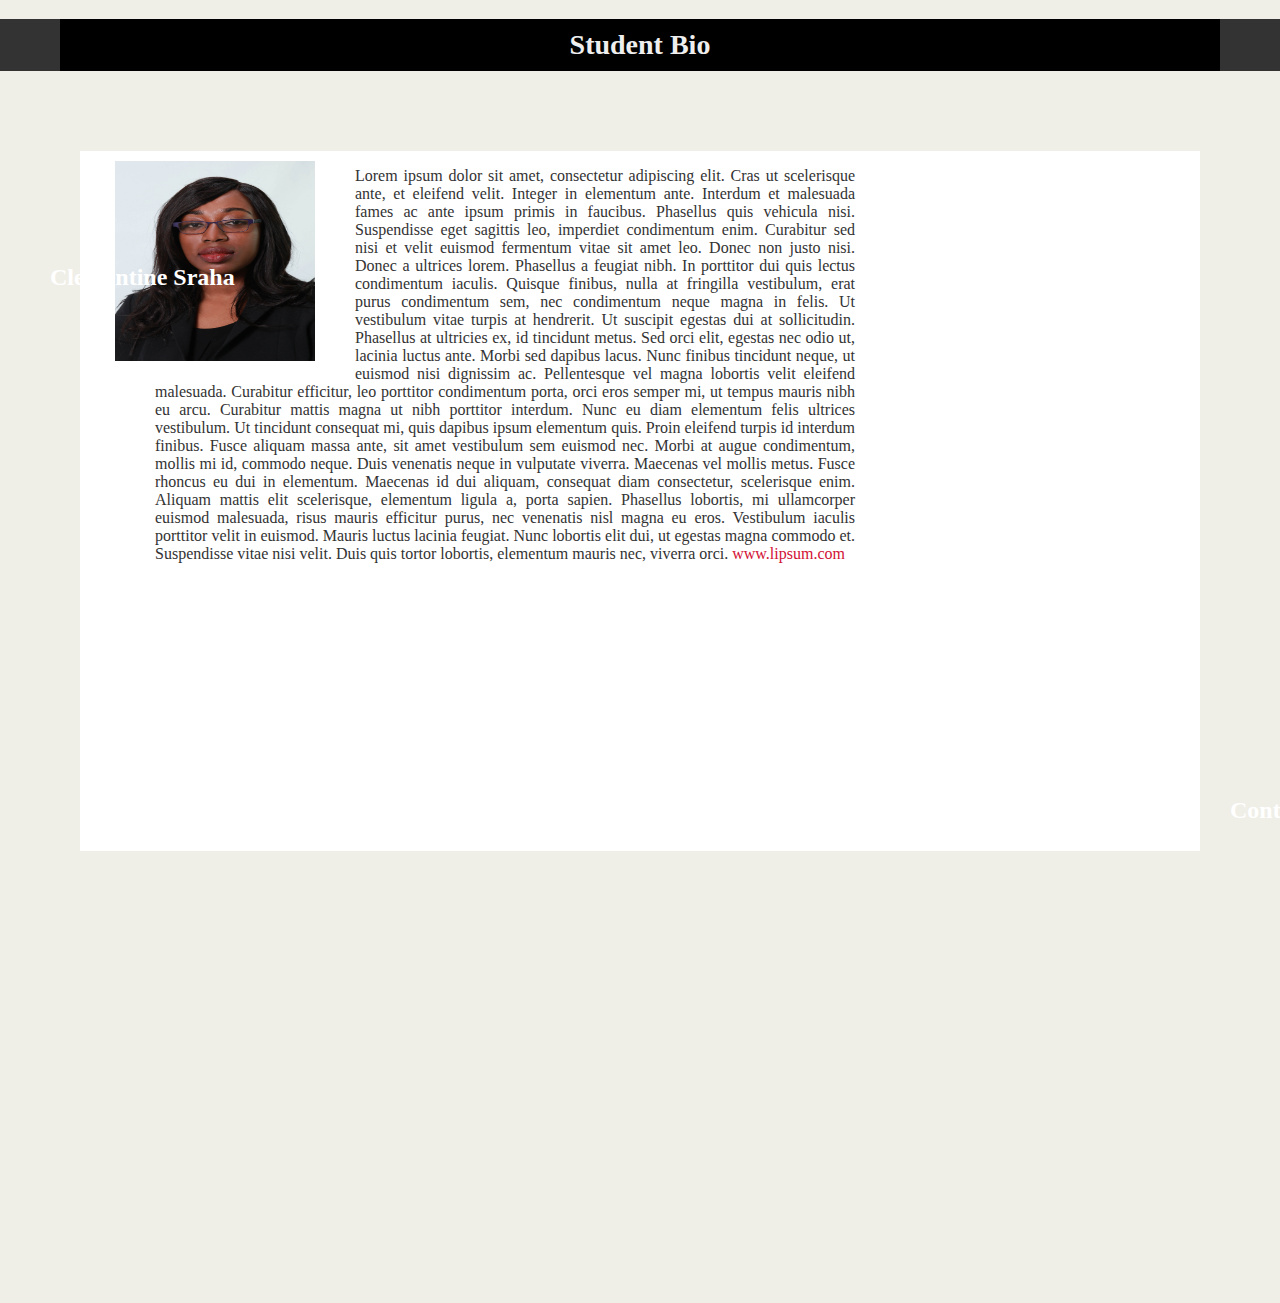
<file: index.html>
<!DOCTYPE html>

<!-- CSS Stylesheets with Relative Paths -->

<html lang="en-us">
<head>
  <meta charset="UTF-8">
  <title>CSS Stylesheets with Relative Paths</title>

  <!-- This line is money! It points your HTML to the CSS file. -->
  <!-- Notice the "relative" pathway? It matches a file inside our current directory's "assets" folder. Open it to see our style rules. -->
  <link rel="stylesheet" type="text/css" href="style.css">
</head>
<style>
 body{
   background-color: #efeee7;
   font-style: Georgia;
   color:#333333;
   margin-right:0px;
   margin-left:0px;
   margin-top:0px;
   margin-bottom:0px;
   padding-left:0px;
   padding-right:0px;
   padding-top:0px;
   padding-bottom:0px;
   text-align: left;

 }
 header{
   background-color:#333333;
 }
  h1{
    text-align: center;
    background-color: black;
    color:#eee;
    font-size: 28px;
    padding-top:10px;
    padding-bottom: 10px;
   
  }

  h2{
    font-size: 24px;
  }

  #container{
    margin: 0 auto;
    width: 1024px;
  }

  #main-bio{
    float: left;
    width:70pc;
    margin-left:25px;
  }
  #contact-info{
    float: left;
    widows: 300px;
    line-height:15px;
    width:250px;
    height:220px;
    text-align:left;
    font-size: 14px;

  }
  #bio-image{
    float:left;
    margin:10px;
    margin-bottom:0px;
    height:200px;
    width:200px;
  }

  a:link{
    color:#d21034;
  }

  div.relative{
  position: relative;
  width: 400px;
  height: 20px;
  bottom:300px;
  left:1150px;

  }
 div.absolute{

  position: absolute;
  top: 250px;
  left: 50px;
  width: 200px;
  height: 100px;
 }
 p{
  text-align: justify; 
  font-size: 16px; 
 }

</style>
<body>

  <header>
    <h1>Student Bio</h1>
  </header>

  <main class="container">
    <section id="main-bio">
      <section id="contact-info">
        <div class="absolute">
        <h2 id="bio-name">Clementine Sraha</h2>
        </div>
        <img id="bio-image" src="headshot_compressed.jpg"  alt="Clementine Sraha" /> 
      </section>
        <p>Lorem ipsum dolor sit amet, consectetur adipiscing elit. Cras ut scelerisque ante, et eleifend velit. Integer in elementum ante.
        Interdum et malesuada fames ac ante ipsum primis in faucibus. Phasellus quis vehicula nisi. Suspendisse eget sagittis leo, 
        imperdiet condimentum enim. Curabitur sed nisi et velit euismod fermentum vitae sit amet leo. Donec non justo nisi.

        Donec a ultrices lorem. Phasellus a feugiat nibh. In porttitor dui quis lectus condimentum iaculis. Quisque finibus, nulla at fringilla
        vestibulum, erat purus condimentum sem, nec condimentum neque magna in felis. Ut vestibulum vitae turpis at hendrerit. Ut suscipit 
        egestas dui at sollicitudin. Phasellus at ultricies ex, id tincidunt metus. Sed orci elit, egestas nec odio ut, lacinia luctus ante.
        
        Morbi sed dapibus lacus. Nunc finibus tincidunt neque, ut euismod nisi dignissim ac. Pellentesque vel magna lobortis velit eleifend
        malesuada. Curabitur efficitur, leo porttitor condimentum porta, orci eros semper mi, ut tempus mauris nibh eu arcu. Curabitur mattis 
        magna ut nibh porttitor interdum. Nunc eu diam elementum felis ultrices vestibulum. Ut tincidunt consequat mi, quis dapibus ipsum 
        elementum quis. Proin eleifend turpis id interdum finibus. Fusce aliquam massa ante, sit amet vestibulum sem euismod nec.
        
        Morbi at augue condimentum, mollis mi id, commodo neque. Duis venenatis neque in vulputate viverra. Maecenas vel mollis metus.
        Fusce rhoncus eu dui in elementum. Maecenas id dui aliquam, consequat diam consectetur, scelerisque enim. Aliquam mattis elit 
        scelerisque, elementum ligula a, porta sapien. Phasellus lobortis, mi ullamcorper euismod malesuada, risus mauris efficitur purus,
        nec venenatis nisl magna eu eros. Vestibulum iaculis porttitor velit in euismod. Mauris luctus lacinia feugiat. Nunc lobortis elit
        dui, ut egestas magna commodo et. Suspendisse vitae nisi velit. Duis quis tortor lobortis, elementum mauris nec, viverra orci.
        <a href="http://www.lipsum.com/">www.lipsum.com</a></p>
     
    </section>

    <div class="relative">
      <aside id="contact-info">
        <h2>Contact Info</h2>
        <ul>
          <li><strong>Email:</strong> <a href="#">clemiyarjah@gmail.com</a></li>
          <li><strong>Github:</strong> <a href="#">clemiblac</a></li>
          <li><strong>Portfolio:</strong> <a href="#">coming soon</a></li>
        </ul>
      </aside>
    </div>
  </main>

</body>

</html>
</file>
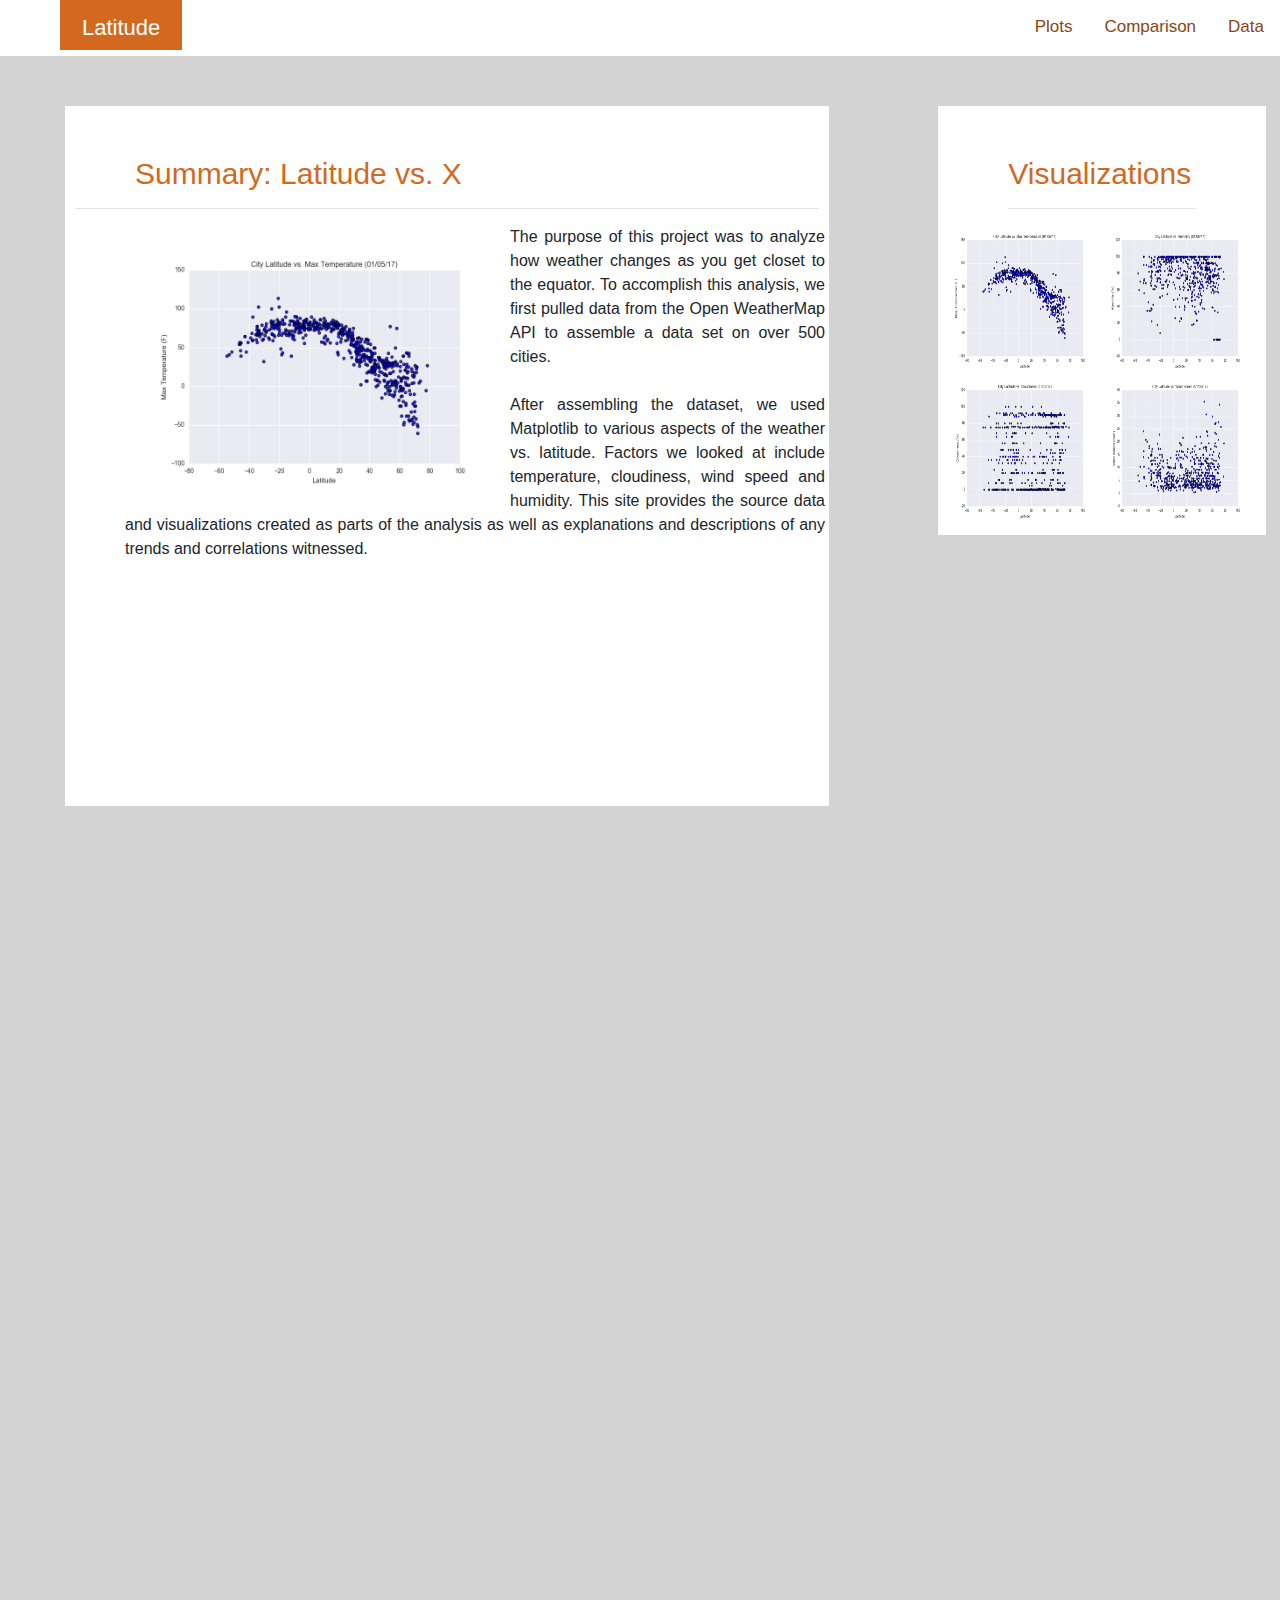
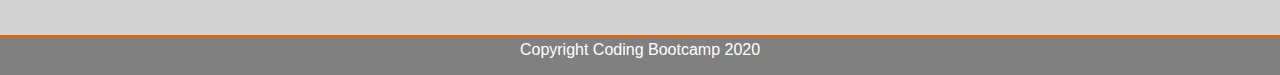
<file: WebVisulaizations/HTML_Pages/landing-page.html>
<!DOCTYPE html>
<html lang="en-us">
    <head>
        <title>Visualization Dashboard Home</title>
        <meta name="viewport" content="width=device-width, initial-scale=1.0">

        <!-- Bootstrap -->
        <link rel="stylesheet" href="https://stackpath.bootstrapcdn.com/bootstrap/4.5.0/css/bootstrap.min.css" media="all">
        <script src="https://code.jquery.com/jquery-3.2.1.slim.min.js" integrity="sha384-KJ3o2DKtIkvYIK3UENzmM7KCkRr/rE9/Qpg6aAZGJwFDMVNA/GpGFF93hXpG5KkN" crossorigin="anonymous"></script>
        <script src="https://cdnjs.cloudflare.com/ajax/libs/popper.js/1.11.0/umd/popper.min.js" integrity="sha384-b/U6ypiBEHpOf/4+1nzFpr53nxSS+GLCkfwBdFNTxtclqqenISfwAzpKaMNFNmj4" crossorigin="anonymous"></script>
        <script src="https://maxcdn.bootstrapcdn.com/bootstrap/4.0.0-beta/js/bootstrap.min.js" integrity="sha384-h0AbiXch4ZDo7tp9hKZ4TsHbi047NrKGLO3SEJAg45jXxnGIfYzk4Si90RDIqNm1" crossorigin="anonymous"></script>
        
           
       
       
        
       <link type="text/css" href="style.css" rel="stylesheet" media="all" >
       
       <script src="js/media-query.js"></script>
       
    </head>


        <body>
            <header>
                <div class="topnav" id="myTopnav">
                    <button class="button button1" style="margin-left:60px;">
                        <h2 style="margin: 0;"> 
                            <a href="landing-page.html" style="color:white;font-size:22px;">
                                Latitude
                            </a></h2></a>
                    </button>
        
                    <a href="data.html">Data</a>
                    <a href="‪comparison.html">Comparison</a>
                    <div class="dropdown">
                        <button class="dropbtn">Plots
                            <span class="caret"></span>
                        </button>
                    
                      
                        <div class="dropdown-content">
                            <a href="Max_Temp.html">Max Temperature</a>
                            <a href="Humidity.html">Humidity</a>
                            <a href="Cloudiness.html">Cloudiness</a>
                            <a href="Wind_Speed.html">Wind Speed</a>
                        </div>    
                    </div>
                    <a href="javascript:void(0);" class="icon" onclick="myFunction()">&#9776;</a>
                </div>
            </header>
    



          
      


        
            <div id="container">
                <div class="row">
                    <div class="col-md-12" style="height:50px;">
                        <!--Spacing between Nav bar and container-->
                    </div>
                </div>
                <div class="row">
                    <div class="col-md-7 clem" id="col-7" style="width:100%;height:700px;margin-bottom: 50px;">
                        <h1>Summary: Latitude vs. X</h1><hr>
                        <p style="padding:0px;"><img id ="main-image" 
                        src="Fig1.png"/>
                        The purpose of this project was to analyze how weather changes as you get closet to the equator.
                        To accomplish this analysis, we first pulled data from the Open WeatherMap API to assemble a data set
                        on over 500 cities.
                        </br>
                        </br>
                        After assembling the dataset, we used Matplotlib to various aspects of the weather vs. latitude. Factors we looked
                        at include temperature, cloudiness, wind speed and humidity. This site provides the source data and visualizations
                        created as parts of the analysis as well  as explanations and descriptions of any trends and correlations witnessed.
                        </p>
                    </div>
                    <div class="col-md-1">
                        <!--Space between main and aside-->
                    </div>
                
                    <div class="col-md-3 clem" style="margin-bottom: 1100px; padding-top: 50px;">
                        <h1 >Visualizations<hr></h1>
                
                        <img src="Fig1.png"
                        style="height:150px;width:150px;">
                    

                
                        <img src="Fig2.png"
                        style="height:150px;width:150px;">
                    

                  
                        <img src="Fig3.png"
                        style="height:150px;width:150px;">
                    

                    
                        <img src="Fig4.png"
                        style="height:150px;width:150px;">

                    </div>
                </div>
                <div class="row">
                    <div class="col-md-12">
                        <footer>Copyright Coding Bootcamp 2020</footer>
                    </div>
                </div>
            </div>
        </body>
</html>
</file>
<file: style.css>
h1{
    color: chocolate;
    font-size: 30px;
    margin-left:60px;
    margin-right:60px;
}

h2{
    color:white;
    font-size: 20px;
}

.clem {
    background-color: white;
    padding:10px;
    height:100%;
    background-size: 50%;
}

.button1 {
    background-color:chocolate;
    color: white;
    border:none;
    height:50px;

}

header{
    background-color: white;
}

footer{
    background-color:grey;
    border-top-color:chocolate;
    text-align: center;
    border-top-style: solid;
    height: 40px;
    color:white;
    width:100%;
}

body{
    background-color: lightgray;
    margin:0px auto 0px auto;
    margin: 0;
    padding: 0;
}

#col-7{
    margin-left: 80px;
    padding-bottom: 500px;
    padding-top:50px;
    height:100%;
}


/*nav bar style*/
ul{
    margin: 0;
    padding: 0;
    list-style: none; 
}

li{
    float: right;
}

li a{
    display: block;
    text-align: left;
    padding:16px;
    color: black;
}

li a:hover{
    background-color: sandybrown;
}

A {
    text-decoration: none;
    color:white;
} 



/*style for main image*/
#main-image{
    float:left;
    margin-top:20px;
    margin-bottom:15px;
    margin-right: 15px;
    margin-left: 20px;
    height:250px;
    width:350px;
}

/*Paragraph for the main section*/
p{
    text-align: justify; 
    font-size: 16px; 
    height: 900px;
    width: 700px;
    margin-left: 50px;
}

.container {
    height: 700px;
    margin: 80px;
    background-color: white;
}


/***************      NAV BAR ***************/
/* Add a black background color to the top navigation */
.topnav {
    background-color:white;
    overflow: hidden;
}
  
/* Style the links inside the navigation bar */
.topnav a {
    float: right;
    display: block;
    color:saddlebrown;
    text-align: center;
    padding: 14px 16px;
    text-decoration: none;
    font-size: 17px;
}
  
/* Add an active class to highlight the current page */
.active {
    background-color: salmon;
    color: white;
}
  
/* Hide the link that should open and close the topnav on small screens */
.topnav .icon {
    display: none;
}
  
/* Dropdown container - needed to position the dropdown content */
.dropdown {
    float: right;
    overflow: hidden;
}
  
/* Style the dropdown button to fit inside the topnav */
.dropdown .dropbtn {
    font-size: 17px;
    border: none;
    outline: none;
    color: saddlebrown;
    padding: 14px 16px;
    background-color: inherit;
    font-family: inherit;
    margin: 0;
}
  
/* Style the dropdown content (hidden by default) */
.dropdown-content {
    display: none;
    position: absolute;
    background-color: #f9f9f9;
    min-width: 160px;
    box-shadow: 0px 8px 16px 0px rgba(0,0,0,0.2);
    z-index: 1;
}
  
/* Style the links inside the dropdown */
.dropdown-content a {
    float: none;
    color: black;
    padding: 12px 16px;
    text-decoration: none;
    display: block;
    text-align: left;
}
  
/* Add a dark background on topnav links and the dropdown button on hover */
.topnav a:hover, .dropdown:hover .dropbtn {
    background-color: #555;
    color: white;
}
  
/* Add a grey background to dropdown links on hover */
.dropdown-content a:hover {
    background-color: #ddd;
    color: black;
}
  
/* Show the dropdown menu when the user moves the mouse over the dropdown button */
.dropdown:hover .dropdown-content {
    display: block;
}
  
/* When the screen is less than 600 pixels wide, hide all links, except for the first one ("Home"). Show the link that contains should open and close the topnav (.icon) */
@media screen and (max-width: 600px) {
    .topnav a:not(:first-child), .dropdown .dropbtn {
      display: none;
    }

    .topnav a.icon {
      float: right;
      display: block;
    }
}
  
/* The "responsive" class is added to the topnav with JavaScript when the user clicks on the icon.
 This class makes the topnav look good on small screens (display the links vertically instead of horizontally) */
@media screen and (max-width: 600px) {
    .topnav.responsive {position: relative;}
    .topnav.responsive a.icon {
      position: absolute;
      right: 0;
      top: 0;
    }
    .topnav.responsive a {
      float: none;
      display: block;
      text-align: left;
    }
    .topnav.responsive .dropdown {float: none;}
    .topnav.responsive .dropdown-content {position: relative;}
    .topnav.responsive .dropdown .dropbtn {
      display: block;
      width: 100%;
      text-align: left;
    }
}


/* Toggle between adding and removing the "responsive" class to topnav when the user clicks on the icon */
function myFunction() {
    var x = document.getElementById("myTopnav");
    if (x.className === "topnav") {
      x.className += " responsive";
    } else {
      x.className = "topnav";
    }
}


/*************************  TABLE   **********************/
#table_container {
    background-color: white;
    margin-left:50px ;
    margin-right:50px ;
    margin-top:50px;
}

/* Data Table Styling Code*/
table.paleBlueRows {
    font-family: "Times New Roman", Times, serif;
    border: 1px solid #FFFFFF;
    width: 350px;
    height: 200px;
    text-align: center;
    border-collapse: collapse;
}

table.paleBlueRows td, table.paleBlueRows th {
    border: 1px solid #FFFFFF;
    padding: 3px 2px;
}

table.paleBlueRows tbody td {
    font-size: 13px;
}

table.paleBlueRows tr:nth-child(even) {
    background: sandybrown;
}
  
table.paleBlueRows thead {
    background: chocolate;
    border-bottom: 5px solid #FFFFFF;
}

table.paleBlueRows thead th {
    font-size: 17px;
    font-weight: bold;
    color: #FFFFFF;
    text-align: center;
    border-left: 2px solid #FFFFFF;
}

table.paleBlueRows thead th:first-child {
    border-left: none;
}
  
table.paleBlueRows tfoot {
    font-size: 14px;
    font-weight: bold;
    color: #333333;
    background: #D0E4F5;
    border-top: 3px solid #444444;
}

table.paleBlueRows tfoot td {
    font-size: 14px;
}
</file>
<file: WebVisulaizations/HTML_Pages/style.css>
h1{
    color: chocolate;
    font-size: 30px;
    margin-left:60px;
    margin-right:60px;
}

h2{
    color:white;
    font-size: 20px;
}

.clem {
    background-color: white;
    padding:10px;
    height:100%;
    background-size: 50%;
}

.button1 {
    background-color:chocolate;
    color: white;
    border:none;
    height:50px;

}

header{
    background-color: white;
}

footer{
    background-color:grey;
    border-top-color:chocolate;
    text-align: center;
    border-top-style: solid;
    height: 40px;
    color:white;
    width:100%;
}

body{
    background-color: lightgray;
    margin:0px auto 0px auto;
    margin: 0;
    padding: 0;
}

#col-7{
    margin-left: 80px;
    padding-bottom: 500px;
    padding-top:50px;
    height:100%;
}


/*nav bar style*/
ul{
    margin: 0;
    padding: 0;
    list-style: none; 
}

li{
    float: right;
}

li a{
    display: block;
    text-align: left;
    padding:16px;
    color: black;
}

li a:hover{
    background-color: sandybrown;
}

A {
    text-decoration: none;
    color:white;
} 



/*style for main image*/
#main-image{
    float:left;
    margin-top:20px;
    margin-bottom:15px;
    margin-right: 15px;
    margin-left: 20px;
    height:250px;
    width:350px;
}

/*Paragraph for the main section*/
p{
    text-align: justify; 
    font-size: 16px; 
    height: 900px;
    width: 700px;
    margin-left: 50px;
}

.container {
    height: 700px;
    margin: 80px;
    background-color: white;
}


/***************      NAV BAR ***************/
/* Add a black background color to the top navigation */
.topnav {
    background-color:white;
    overflow: hidden;
}
  
/* Style the links inside the navigation bar */
.topnav a {
    float: right;
    display: block;
    color:saddlebrown;
    text-align: center;
    padding: 14px 16px;
    text-decoration: none;
    font-size: 17px;
}
  
/* Add an active class to highlight the current page */
.active {
    background-color: salmon;
    color: white;
}
  
/* Hide the link that should open and close the topnav on small screens */
.topnav .icon {
    display: none;
}
  
/* Dropdown container - needed to position the dropdown content */
.dropdown {
    float: right;
    overflow: hidden;
}
  
/* Style the dropdown button to fit inside the topnav */
.dropdown .dropbtn {
    font-size: 17px;
    border: none;
    outline: none;
    color: saddlebrown;
    padding: 14px 16px;
    background-color: inherit;
    font-family: inherit;
    margin: 0;
}
  
/* Style the dropdown content (hidden by default) */
.dropdown-content {
    display: none;
    position: absolute;
    background-color: #f9f9f9;
    min-width: 160px;
    box-shadow: 0px 8px 16px 0px rgba(0,0,0,0.2);
    z-index: 1;
}
  
/* Style the links inside the dropdown */
.dropdown-content a {
    float: none;
    color: black;
    padding: 12px 16px;
    text-decoration: none;
    display: block;
    text-align: left;
}
  
/* Add a dark background on topnav links and the dropdown button on hover */
.topnav a:hover, .dropdown:hover .dropbtn {
    background-color: #555;
    color: white;
}
  
/* Add a grey background to dropdown links on hover */
.dropdown-content a:hover {
    background-color: #ddd;
    color: black;
}
  
/* Show the dropdown menu when the user moves the mouse over the dropdown button */
.dropdown:hover .dropdown-content {
    display: block;
}
  
/* When the screen is less than 600 pixels wide, hide all links, except for the first one ("Home"). Show the link that contains should open and close the topnav (.icon) */
@media screen and (max-width: 600px) {
    .topnav a:not(:first-child), .dropdown .dropbtn {
      display: none;
    }

    .topnav a.icon {
      float: right;
      display: block;
    }
}
  
/* The "responsive" class is added to the topnav with JavaScript when the user clicks on the icon.
 This class makes the topnav look good on small screens (display the links vertically instead of horizontally) */
@media screen and (max-width: 600px) {
    .topnav.responsive {position: relative;}
    .topnav.responsive a.icon {
      position: absolute;
      right: 0;
      top: 0;
    }
    .topnav.responsive a {
      float: none;
      display: block;
      text-align: left;
    }
    .topnav.responsive .dropdown {float: none;}
    .topnav.responsive .dropdown-content {position: relative;}
    .topnav.responsive .dropdown .dropbtn {
      display: block;
      width: 100%;
      text-align: left;
    }
}


/* Toggle between adding and removing the "responsive" class to topnav when the user clicks on the icon */
function myFunction() {
    var x = document.getElementById("myTopnav");
    if (x.className === "topnav") {
      x.className += " responsive";
    } else {
      x.className = "topnav";
    }
}


/*************************  TABLE   **********************/
#table_container {
    background-color: white;
    margin-left:50px ;
    margin-right:50px ;
    margin-top:50px;
}

/* Data Table Styling Code*/
table.paleBlueRows {
    font-family: "Times New Roman", Times, serif;
    border: 1px solid #FFFFFF;
    width: 350px;
    height: 200px;
    text-align: center;
    border-collapse: collapse;
}

table.paleBlueRows td, table.paleBlueRows th {
    border: 1px solid #FFFFFF;
    padding: 3px 2px;
}

table.paleBlueRows tbody td {
    font-size: 13px;
}

table.paleBlueRows tr:nth-child(even) {
    background: sandybrown;
}
  
table.paleBlueRows thead {
    background: chocolate;
    border-bottom: 5px solid #FFFFFF;
}

table.paleBlueRows thead th {
    font-size: 17px;
    font-weight: bold;
    color: #FFFFFF;
    text-align: center;
    border-left: 2px solid #FFFFFF;
}

table.paleBlueRows thead th:first-child {
    border-left: none;
}
  
table.paleBlueRows tfoot {
    font-size: 14px;
    font-weight: bold;
    color: #333333;
    background: #D0E4F5;
    border-top: 3px solid #444444;
}

table.paleBlueRows tfoot td {
    font-size: 14px;
}
</file>
